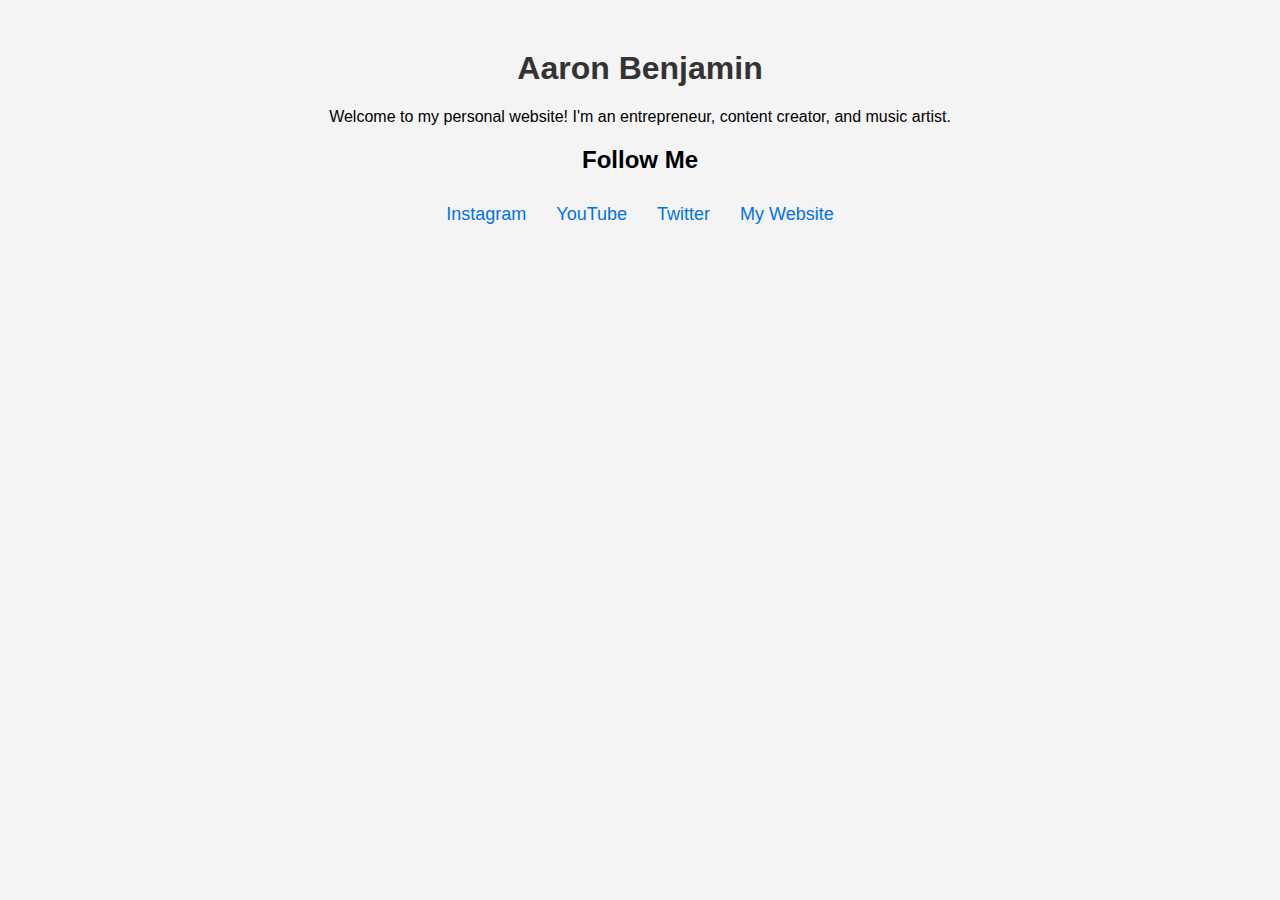
<file: .index.html>
<!DOCTYPE html>
<html lang="en">
<head>
    <meta charset="UTF-8">
    <meta name="viewport" content="width=device-width, initial-scale=1.0">
    <title>About Me - Aaron Benjamin</title>
    <link rel="stylesheet" href="style.css">
</head>
<body>
    <div class="container">
        <h1>Aaron Benjamin</h1>
        <p>Welcome to my personal website! I'm an entrepreneur, content creator, and music artist.</p>
        
        <h2>Follow Me</h2>
        <ul class="social-links">
            <li><a href="https://www.instagram.com/yourusername" target="_blank">Instagram</a></li>
            <li><a href="https://www.youtube.com/yourchannel" target="_blank">YouTube</a></li>
            <li><a href="https://twitter.com/yourusername" target="_blank">Twitter</a></li>
            <li><a href="https://www.abenja.com" target="_blank">My Website</a></li>
        </ul>
    </div>
</body>
</html>
</file>
<file: style.css>
body {
    font-family: Arial, sans-serif;
    text-align: center;
    background-color: #f4f4f4;
    margin: 0;
    padding: 0;
}

.container {
    margin-top: 50px;
}

h1 {
    color: #333;
}

.social-links {
    list-style-type: none;
    padding: 0;
}

.social-links li {
    display: inline;
    margin: 10px;
}

.social-links a {
    text-decoration: none;
    color: #0073e6;
    font-size: 18px;
}

.social-links a:hover {
    color: #005bb5;
}

.social-links i {
    margin-right: 8px;
    font-size: 24px; /* Adjust icon size */
}
.profile-pic {
    width: 200px; /* Adjust size as needed */
    height: 200px;
    border-radius: 50%; /* Makes it a circle */
    object-fit: cover; /* Ensures it looks good */
    display: block;
    margin: 20px auto;
    border: 3px solid #333; /* Optional border */
}
.video-container {
    display: flex;
    justify-content: center;
    flex-wrap: wrap;
    gap: 20px;
    margin-top: 20px;
}

iframe {
    max-width: 100%;
    border-radius: 10px;
}
/* General Social Links Styling */
.social-links {
    list-style: none;
    padding: 0;
    display: flex;
    justify-content: center;
    gap: 15px;
}

.social-links li {
    display: inline-block;
}

.social-links a {
    text-decoration: none;
    font-size: 18px;
    transition: color 0.3s ease;
    display: flex;
    align-items: center;
    gap: 5px;
}

/* Individual Social Media Colors */
.social-links a .fa-youtube { color: red; }
.social-links a .fa-twitter { color: #1DA1F2; } /* Twitter Blue */
.social-links a .fa-instagram {
    background: linear-gradient(45deg, #f9ce34, #ee2a7b, #6228d7);
    -webkit-background-clip: text;
    -webkit-text-fill-color: transparent;
}
.social-links a .fa-apple { color: black; }
.social-links a .fa-globe { color: #007bff; } /* Default website color */
/* Ensure the container stays inside the screen */
.social-links {
    list-style: none;
    padding: 0;
    display: flex;
    justify-content: center;
    flex-wrap: wrap; /* Allow wrapping */
    gap: 10px;
    max-width: 100%; /* Prevent overflow */
    overflow: hidden; /* Ensures nothing goes outside the screen */
}

/* Ensure each item stays inside */
.social-links li {
    display: flex;
}

/* Prevent horizontal scrolling */
body {
    overflow-x: hidden; /* Stops the page from scrolling sideways */
    margin: 0;
    padding: 0;
}

/* Responsive Fix for Small Screens */
@media (max-width: 600px) {
    .social-links {
        flex-direction: row; /* Keep them in a row */
        flex-wrap: wrap; /* Allow wrapping */
        justify-content: center; /* Center icons */
        width: 100%; /* Fit the screen */
        padding: 0 10px; /* Prevent pushing off-screen */
    }

    .social-links a {
        font-size: 16px;
        display: flex;
        align-items: center;
        gap: 8px;
        padding: 8px;
    }

    .social-links i {
        font-size: 20px; /* Adjust icon size */
    }
}
.apple-music-logo {
    width: 120px;  /* Adjust size */
    height:120px;
    vertical-align: middle;  /* Align with text */
}/* X (formerly Twitter) */
.social-links a .fa-x-twitter {
    color: black;
}
.email-signup {
    text-align: center;
    background: #f4f4f4;
    padding: 20px;
    border-radius: 10px;
    width: 100%;
    max-width: 400px;
    margin: auto;
}

.email-signup h3 {
    font-size: 20px;
    margin-bottom: 10px;
}

.email-signup input {
    width: 80%;
    padding: 10px;
    margin: 10px 0;
    border: 1px solid #ccc;
    border-radius: 5px;
    font-size: 16px;
}

.email-signup button {
    background: #ff0000; /* Change to match your brand */
    color: white;
    border: none;
    padding: 10px 15px;
    font-size: 16px;
    border-radius: 5px;
    cursor: pointer;
}

.email-signup button:hover {
    background: #cc0000;
}

#responseMessage {
    font-size: 14px;
    color: green;
    margin-top: 10px;
}
</file>
